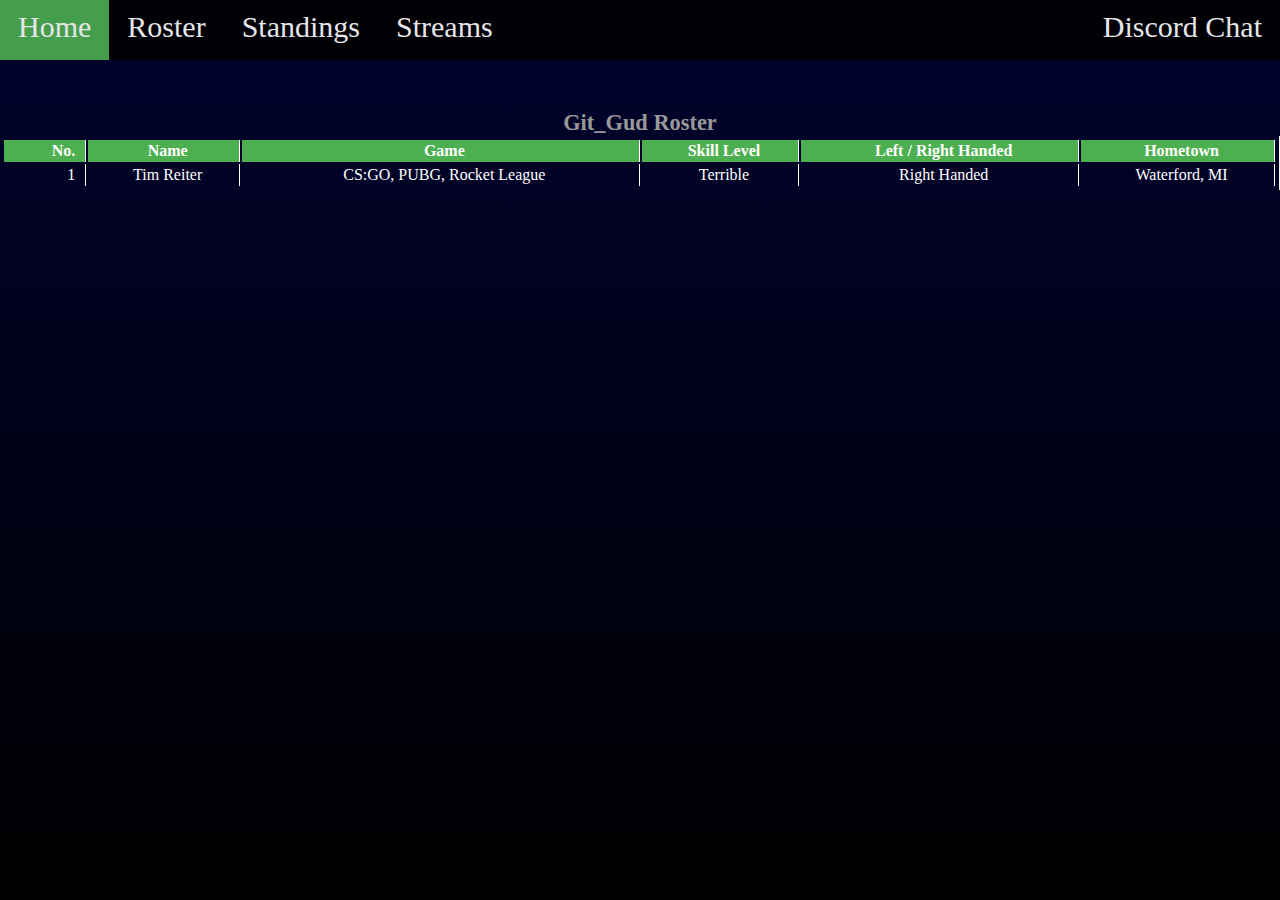
<file: roster.html>
<head>
    <title>Git_Gud (G_G)</title>

    <link rel="stylesheet" type="text/css" href="/CSS/background.css">
    <link rel="stylesheet" type="text/css" href="/CSS/nav.css">
    <link rel="stylesheet" type="text/css" href="/CSS/banner.css">


    
</head>
<body>

<div id="wrapper">	

<div id="nav">
    <ul>
        <li><a href = "index.html">Home</a></li>
        <li><a href = "roster.html">Roster</a></li>
        <li><a href = "#">Standings</a></li>
        <li><a href = "stream.html">Streams</a></li>
        <li style="float:right"><a class="active" href="#about">Discord Chat</a></li>
     </ul>

<table>
  <caption>Git_Gud Roster</caption>
<!--   This is my first row of data -->
  <tr>
    <th>No.</th>
    <th>Name</th>
    	<th>Game</th>
    <th>Skill Level</th>
    <th>Left / Right Handed</th>
    <th>Hometown</th>
  </tr>
  <tr>
  <td>1 </td>
  <td>Tim Reiter </td>
  <td>CS:GO, PUBG, Rocket League </td>
  <td>Terrible </td>
  <td>Right Handed </td>
  <td>Waterford, MI </td>

</tr>
</body>
</html>
</file>
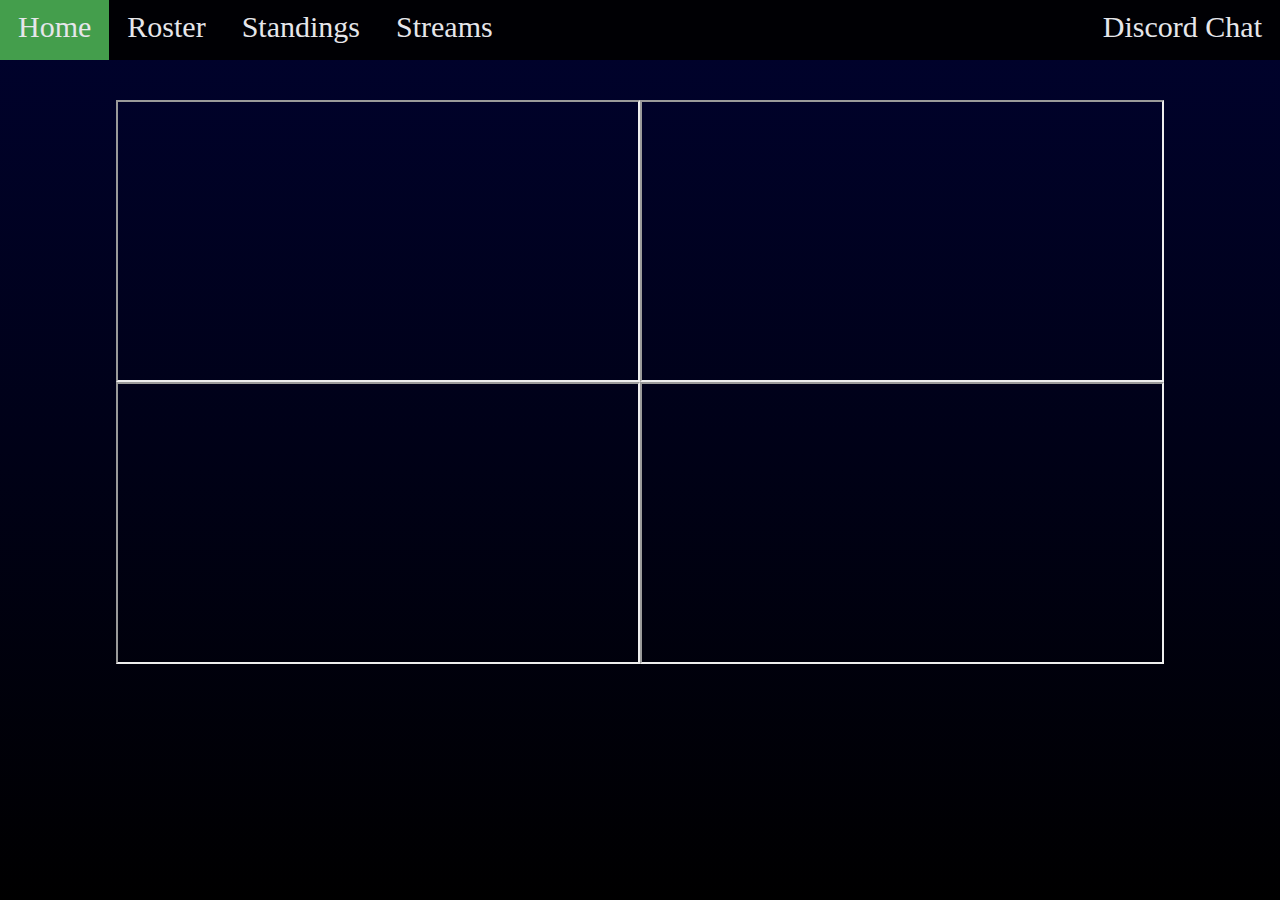
<file: stream.html>
<html>
<head>
    
    <link rel="stylesheet" type="text/css" href="/CSS/background.css">
    <link rel="stylesheet" type="text/css" href="/CSS/nav.css">
    <link rel="stylesheet" type="text/css" href="/CSS/banner.css">

    

    <title> Twitch Clips </title>

</head>
<body>

<div id="wrapper">

<div id="nav">
    <ul>
        <li><a href = "index.html">Home</a></li>
        <li><a href = "roster.html">Roster</a></li>
        <li><a href = "#">Standings</a></li>
        <li><a href = "stream.html">Streams</a></li>
        <li style="float:right"><a class="active" href="#about">Discord Chat</a></li>
     </ul>
</div>



   
    <div id="stream">
    <iframe src="http://www.twitch.tv/backlash6282/embed" frameborder="2px" scrolling="no" height="278" width="520"></iframe>
    
    <iframe src="http://www.twitch.tv/vagdis/embed" frameborder="2px" scrolling="no" height="278" width="520"></iframe>
    
    <iframe src="http://www.twitch.tv/halfmatthalfcatt/embed" frameborder="2px" scrolling="no" height="278" width="520"></iframe>
    
    <iframe src="http://www.twitch.tv/averagejerr/embed" frameborder="2px" scrolling="no" height="278" width="520"></iframe>
    </div>


</body>










</html>
</file>
<file: CSS/background.css>
*{
    margin:0;
    padding:0;
}
body {
    background-size: cover;
    background: red; /* For browsers that do not support gradients */
    background: -webkit-linear-gradient(#00022e, black); /* For Safari 5.1 to 6.0 */
    background: -o-linear-gradient(#00022e, black); /* For Opera 11.1 to 12.0 */
    background: -moz-linear-gradient(#00022e, black); /* For Firefox 3.6 to 15 */
    background: linear-gradient(#00022e, black); /* Standard syntax */  
    }
#wrapper{
    margin-bottom: 400px;
    width:1280px;
    margin:0 auto;
    position:relative;
    z-index:999;
}
#content { 
   display:flex; 
   justify-content:space-around; 
   color:white;
   position:flex;
   flex-flow: row wrap;
   width:100%; 
   margin-top:400px;
} 

.styleImage
{
    opacity:.9;
    margin:0;
    width: 300px;
    height: 180px;
    border: solid 10px black;
}
#stream{
    position: relative;
    float: left;
    display: inline-flex;
    flex-flow: row wrap;
    justify-content: center;    
    top: 40px;  
}

table {
  width: 100%;
  margin-top: 50px;
}

table, th, td {
    border-color: white;
    border-style: solid;
    border-width: 0px 1px 0px 0px;
    padding: 2px;
}

caption {
  font-weight: bold;
  font-size: 1.4em;
  color: #999;
}

tr:hover{
  background: grey;
}

tr:nth-child(1){
  background: #4CAF50;
  font-weight: bold;
}

th, td {
  text-align: center;
  padding-left: 10px;
  color: white;
}

th:nth-child(1), td:nth-child(1) {
  text-align: right;
  padding-right: 10px;
}
</file>
<file: CSS/nav.css>
#nav ul
{
    
    height: 60px;
    width: 1280px;
    list-style-type: none;
    padding-left: 0;
    overflow: hidden;
    background-color: black;    
}
#nav li
{
    padding-top: 10px;  
    padding-bottom: 10px;     
    float: left;
    
    
}
#nav li a
{
    
    font-size: 30px;
    text-decoration: none;
    padding: 18px;
    color: white;
    
}
#nav li a:hover {
    background-color: #4CAF50;
}
#nav .active {
       background-color: transparent;
}
</file>
<file: CSS/banner.css>
#iframe {
  height:1000px;
}
ul { 
list-style: none; 
opacity:.9;
}

.list {
  position:relative;
  background-color:#333;
  width:33%;
  height:290px;
  overflow-y:scroll;
  overflow-x:hidden;  
}

.list li a {
  padding:10px;
  max-width:100%;
  text-align:center;
  display: block;
  border: solid 1px #222;
  color: #4CAF50;
}

.thread-listpub{
  left:10px;
}

.thread-listscsgo{
  float:right;
  bottom:290px;
}
.thread-listrl{
  float:right;
  bottom:290px;
}

.slider {
	width: auto;
	margin: auto auto;
  z-index:-1
	
}

.slider-wrapper {
	width: 100%;
	height: 500px;
	position: absolute;
}

.slide {
	float: left;
	position: absolute;
	width: 100%;
	height: 100%;
	opacity: 0;
	transition: opacity 3s linear;
}

.slider-wrapper > .slide:first-child {
	opacity: 1;
}
</file>
